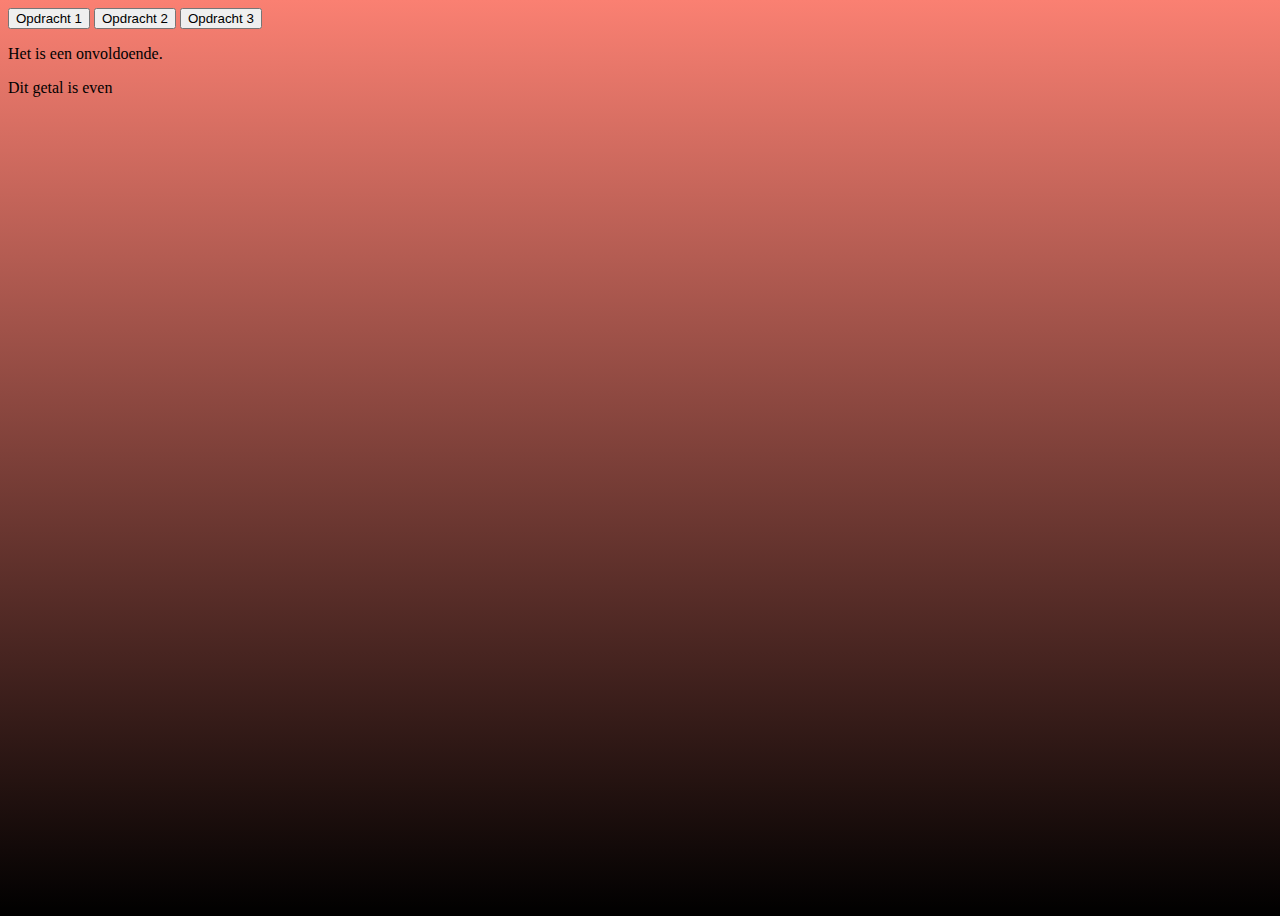
<file: html/javaopdracht.html>
<!DOCTYPE html>
<html lang="en">
<head>
    <meta charset="UTF-8">
    <meta http-equiv="X-UA-Compatible" content="IE=edge">
    <meta name="viewport" content="width=device-width, initial-scale=1.0">
    <title>Document</title>
    <link rel="stylesheet" href="/css/portfolio.css">
    <script src="/main.js" defer></script>
</head>
<body>
    
<div id="buttons">
     <button onclick="temperatuur()">Opdracht 1</button>
     <button onclick="cijfers()">Opdracht 2</button>
     <button onclick="numbers()">Opdracht 3</button>
</div>

</body>
</html>
</file>
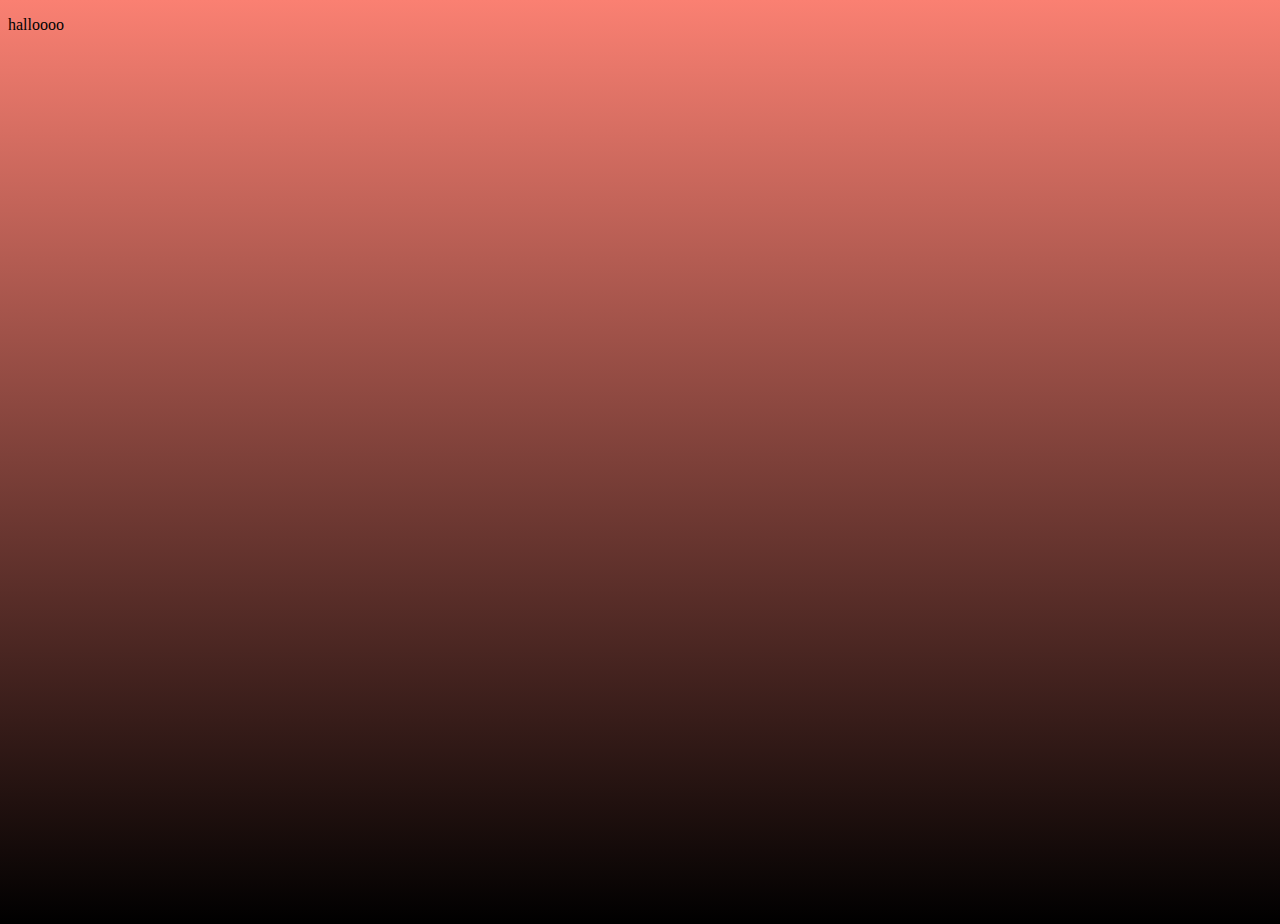
<file: html/portfolio.html>
<!DOCTYPE html>
<html lang="en">
<head>
    <meta charset="UTF-8">
    <meta http-equiv="X-UA-Compatible" content="IE=edge">
    <meta name="viewport" content="width=device-width, initial-scale=1.0">
    <title>Document</title>
    <link rel="stylesheet" href="/css/portfolio.css">
</head>
<body>
    <p>halloooo</p>
</body>
</html>
</file>
<file: css/portfolio.css>
body{
    background-image: linear-gradient(salmon,black);
    height: 100vh;
}
</file>
